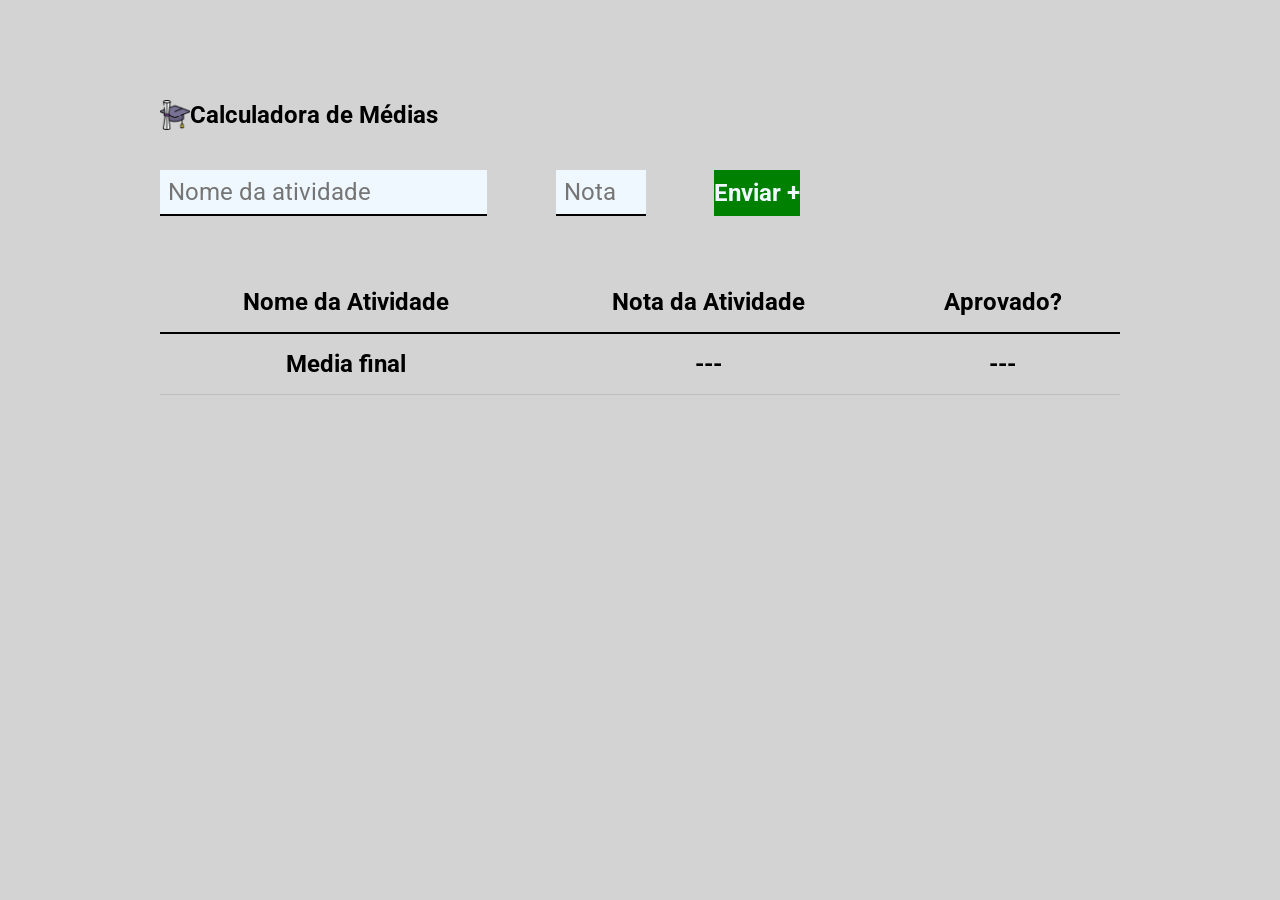
<file: index.html>
<!DOCTYPE html>
<html lang="pt-br">
<head>
    <meta charset="UTF-8">
    <meta http-equiv="X-UA-Compatible" content="IE=edge">
    <meta name="viewport" content="width=device-width, initial-scale=1.0">
    <title>Calculadora de Médias</title>
    <link rel="stylesheet" href="style.css">
    <link rel="preconnect" href="https://fonts.googleapis.com">
<link rel="preconnect" href="https://fonts.gstatic.com" crossorigin>
<link href="https://fonts.googleapis.com/css2?family=Montserrat:wght@100&family=Roboto&family=Satisfy&display=swap" rel="stylesheet">
</head>
<body>
    <div class="container">
        <header>
            
            <img src="./images/logo.png" alt="capelo e diploma">
            <h1 class="titulo">Calculadora de Médias</h1>
        </header>        
        <div>
            <form id="form-atividade">
                <input type="text" id="nome-atividade" placeholder="Nome da atividade" required>
                <input type="number" id="nota-atividade" placeholder="Nota" min="0" max="10" required>
                <button type="submit">Enviar +</button>
            </form>
        </div>
        <div>
            <table cellspacing="0">
                <thead>
                    <tr>
                    <th>Nome da Atividade</th>
                    <th>Nota da Atividade</th>
                    <th>Aprovado?</th>
                    </tr>
                </thead>
                <tbody>
                    <tr>
                        
                    </tr>
                </tbody>
                <tfoot>   
                    <tr>
                        <td>Media final</td> 
                        <td id="media-final-valor">---</td>
                        <td id="media-final-resultado"><span class="resultado">---</span></td>
                    </tr>
                </tfoot>
            </table>
        </div>
    </div>
    <script src="./script.js"></script>
</body>
</html>
</file>
<file: style.css>
*{
    padding: 0;
    margin: 0;
    box-sizing: border-box;
    font-family: 'Roboto', sans-serif;
}
body {
    background-color: rgb(211, 211, 211);  
    padding-top: 100px; 
}
header{
    display: flex;
    align-items: center;
    margin-bottom: 40px;
    
}
header h1{
    font-size: 24px;
    font-weight: bold;
}
.container {
    max-width: 960px;
    width: 100%;
    margin: 0 auto;
    justify-content: space-between;
}

img {
    width: 30px;
}
form {
    display: flex;
    max-width: 640px;
    width: 100%;
    justify-content: space-between;
    margin-bottom: 56px;
}

form input{
    font-size: 24px;
    background-color: aliceblue;
    border: none;
    border-bottom: 2px solid #000;
    padding: 8px;
    
}

button {
    background-color: green;
    color: aliceblue;
    font-size: 24px;
    font-weight: bold;
    border: none;
    cursor: pointer;
}
table td {   
    padding-top: 16px;
    padding-bottom: 16px;
    text-align: center;
    font-size: 24px;
    font-weight: bold;
    border-bottom: 1px solid rgba(0, 0, 0, 0.1);
}
table th{
    border-bottom: 2px solid #000;
    padding: 16px;
    font-size:24px;
    font-weight: bold;
}
table{
    width: 100%;
}

tbody {
    text-align: center;
    font-size: 18px;
}

.resultado {
    padding: 8px;
    font-weight: bold;
    color:  #000;
    border-radius: 3px;
}
.aprovado {
    background-color: green;
    color: aliceblue
}

.reprovado {
    background-color: red;
    color: aliceblue
}
</file>
